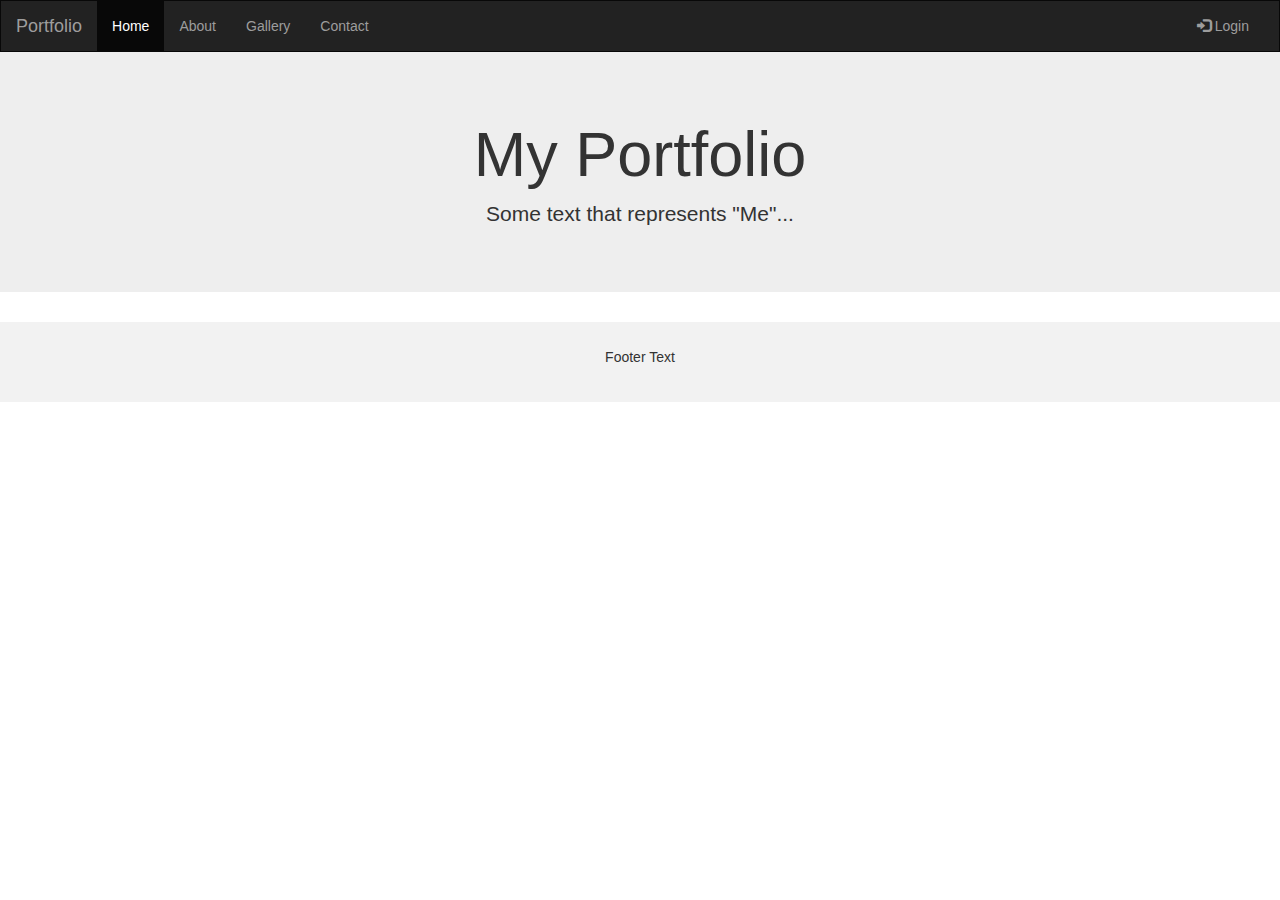
<file: index.html>
<!DOCTYPE html>
<html lang="en">
<head>
  <!-- Global site tag (gtag.js) - Google Analytics -->
<script async src="https://www.googletagmanager.com/gtag/js?id=UA-108081414-1"></script>
<script>
  window.dataLayer = window.dataLayer || [];
  function gtag(){dataLayer.push(arguments);}
  gtag('js', new Date());

  gtag('config', 'UA-108081414-1');
</script>

  <title>Bootstrap Example</title>
  <meta charset="utf-8">
  <meta name="viewport" content="width=device-width, initial-scale=1">
  <link rel="stylesheet" href="https://maxcdn.bootstrapcdn.com/bootstrap/3.3.7/css/bootstrap.min.css">
  <script src="https://ajax.googleapis.com/ajax/libs/jquery/3.2.1/jquery.min.js"></script>
  <script src="https://maxcdn.bootstrapcdn.com/bootstrap/3.3.7/js/bootstrap.min.js"></script>
  <style>
    /* Remove the navbar's default margin-bottom and rounded borders */ 
    .navbar {
      margin-bottom: 0;
      border-radius: 0;
    }
    
    /* Add a gray background color and some padding to the footer */
    footer {
      background-color: #f2f2f2;
      padding: 25px;
    }
  </style>
</head>
<body>

<nav class="navbar navbar-inverse">
  <div class="container-fluid">
    <div class="navbar-header">
      <button type="button" class="navbar-toggle" data-toggle="collapse" data-target="#myNavbar">
        <span class="icon-bar"></span>
        <span class="icon-bar"></span>
        <span class="icon-bar"></span>                        
      </button>
      <a class="navbar-brand" href="#">Portfolio</a>
    </div>
    <div class="collapse navbar-collapse" id="myNavbar">
      <ul class="nav navbar-nav">
        <li class="active"><a href="#">Home</a></li>
        <li><a href="#">About</a></li>
        <li><a href="#">Gallery</a></li>
        <li><a href="#">Contact</a></li>
      </ul>
      <ul class="nav navbar-nav navbar-right">
        <li><a href="#"><span class="glyphicon glyphicon-log-in"></span> Login</a></li>
      </ul>
    </div>
  </div>
</nav>

<div class="jumbotron">
  <div class="container text-center">
    <h1>My Portfolio</h1>      
    <p>Some text that represents "Me"...</p>
  </div>
</div>
<footer class="container-fluid text-center">
  <p>Footer Text</p>
</footer>
  </div>
</body>
</html>
</file>
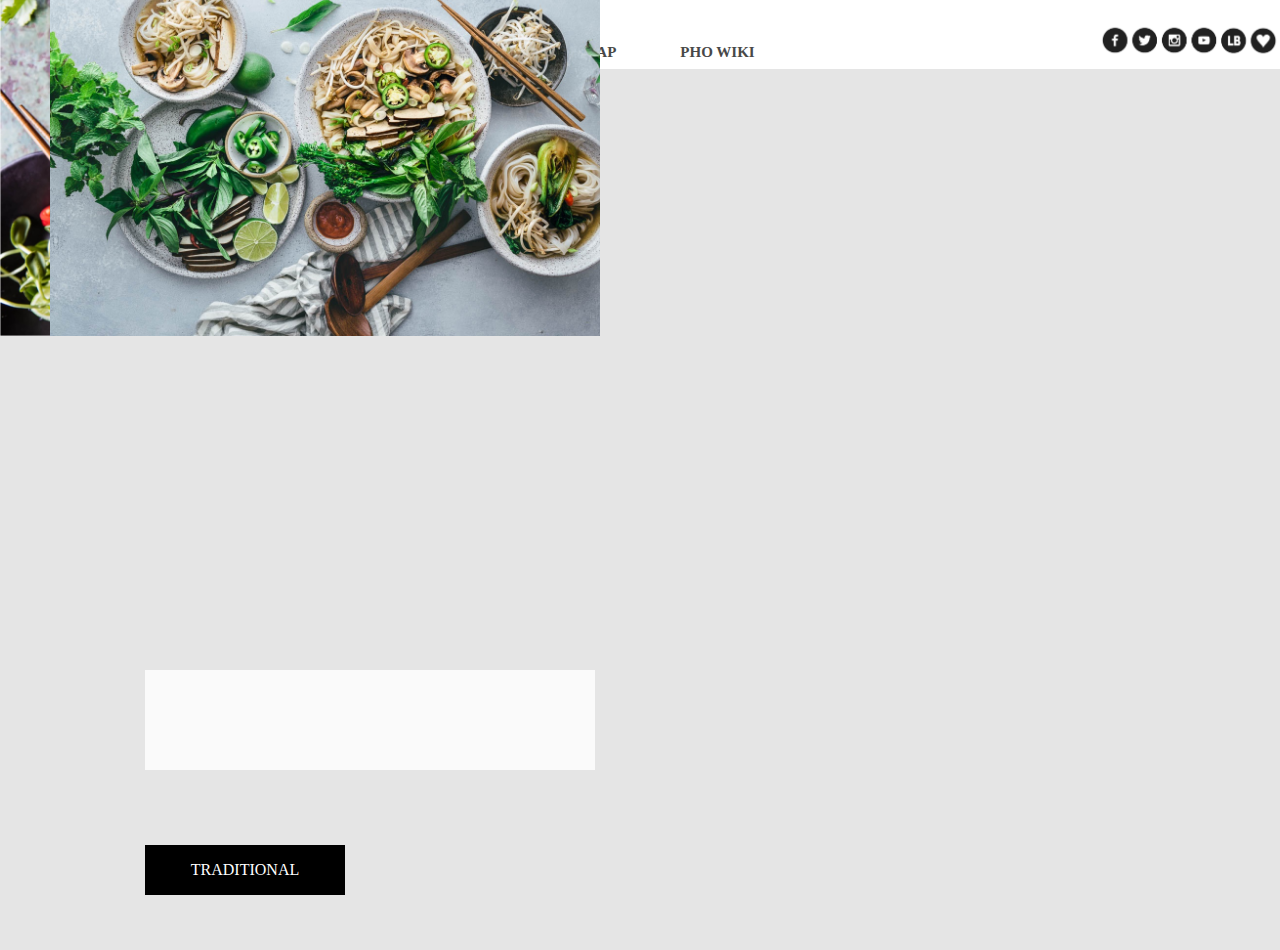
<file: websitetest/index.html>
<!DOCTYPE html>
<html>
<head>
	<title>Min sida</title>
	<link href="style.css" rel="stylesheet" type="text/css">
</head>
<body>
	<div id="menu">
			<a id="logo" href="page2.html">PHO</a>

		<tr style="list-style-type:none">
			<td><a id="tmenu" href="page2.html">RESTAURANTS</a></tr>
			<td><a id="tmenu" href="page2.html">RECIPES</a></tr>
			<td><a id="tmenu" href="page2.html">PHO MAP</a></tr>
			<td><a id="tmenu" href="page2.html">PHO WIKI</a></tr>
		</tr>
				<img id="socialmedia" src="socialbuttons.jpg" width="200px">



	</div>
	<div id="content"></div>
			<div id="bild1"><img src="pho2.jpg" width="550px"></div>
		<div id="bild2"><img src="pho1.jpg" width="550px"></div>
	

<div id="ruta1">
</div>

	
	<div id="knapp1"> TRADITIONAL</div>
	<!--Test website docnote--> 

</body>
</html>
</file>
<file: websitetest/style.css>
body{
	background-color: #e5e5e5;
	font-family: "open sans";
	margin: 0px;
	padding: 0px;
	
}
#menu{
	background-color: white;
	display: block !important;
    position: absolute !important;
    width: 100% !important;

}

#logo{
	padding: 50px;
	position: relative;
	top: 10px;
	font-size: 50px;
	font-weight: bold; 
	color: #ff5a5f;
	text-decoration: none;

}
#tmenu{
	font-size: 15px;
	font-weight: bold;
	color: #484848;
	padding: 30px;
	text-decoration: none;

}
#socialmedia {
	position: relative;
	top: 12px;
	left: 300px;
}
#ruta1{
	position: relative;
	top: -130px;
	left: 145px;
	height: 100px;
	width: 450px;
	background-color: white; 
	opacity: 0.8;

}
#knapp1{
	position: relative;
	top: -55px;
	left: 145px;
	height: 50px;
	width: 200px;
	background-color: #000000;
	color: white;
	text-align: center;
	line-height: 50px; 		
}
#bild1{
	position: relative;
	top: -55px;
	left: px;
	height: 400px;
	width: 1000px;
	text-align: left;
	line-height: 600px; 		
}
#bild2{
	position: relative;
	top: -455px;
	left: px;
	height: 400px;
	width: 600px;
	text-align: right;
	line-height: 600px; 		
}
#content {
	display: block !important;
    position: relative;
    width: 1000px;
    top: 150px;
	text-decoration: none;
	

	
}
</file>
